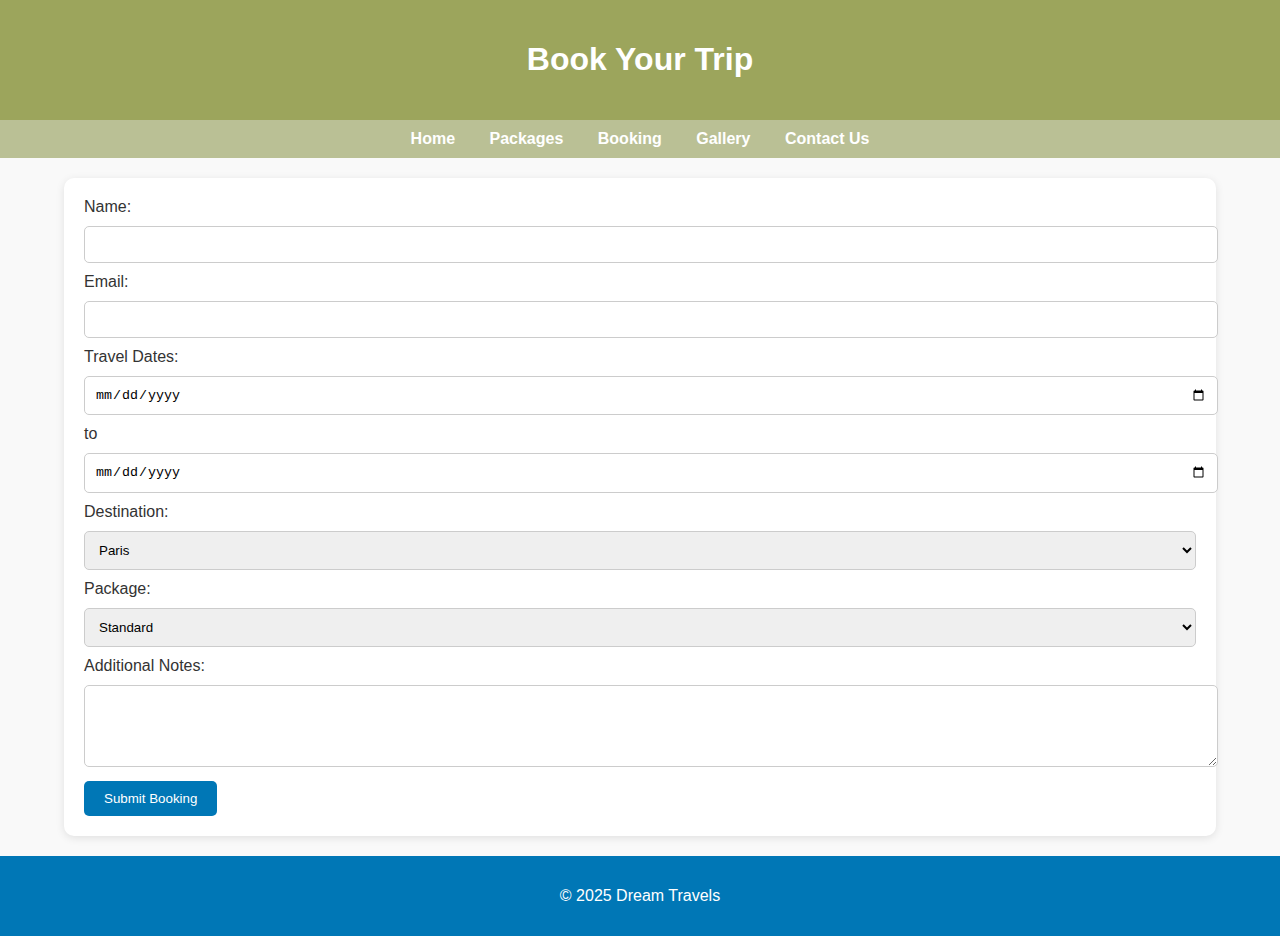
<file: booking.html>
<!DOCTYPE html>
<html lang="en">
<head>
  <meta charset="UTF-8">
  <title>Booking Form</title>
  <link rel="stylesheet" href="style.css">
</head>
<body>
<header>
  <h1>Book Your Trip</h1>
</header>
<nav>
  <a href="index.html">Home</a>
  <a href="packages.html">Packages</a>
  <a href="booking.html">Booking</a>
  <a href="gallery.html">Gallery</a>
  <a href="contact.html">Contact Us</a>
</nav>
<div class="container">
  <form>
    <label>Name:</label>
    <input type="text" name="name" required>

    <label>Email:</label>
    <input type="email" name="email" required>

    <label>Travel Dates:</label>
    <input type="date" name="start"> to <input type="date" name="end">

    <label>Destination:</label>
    <select name="destination">
      <option value="paris">Paris</option>
      <option value="dubai">Dubai</option>
      <option value="bali">Bali</option>
    </select>

    <label>Package:</label>
    <select name="package">
      <option value="standard">Standard</option>
      <option value="deluxe">Deluxe</option>
      <option value="premium">Premium</option>
    </select>

    <label>Additional Notes:</label>
    <textarea rows="4"></textarea>

    <button type="submit">Submit Booking</button>
  </form>
</div>
<footer>
  <p>&copy; 2025 Dream Travels</p>
</footer>
</body>
</html>
</file>
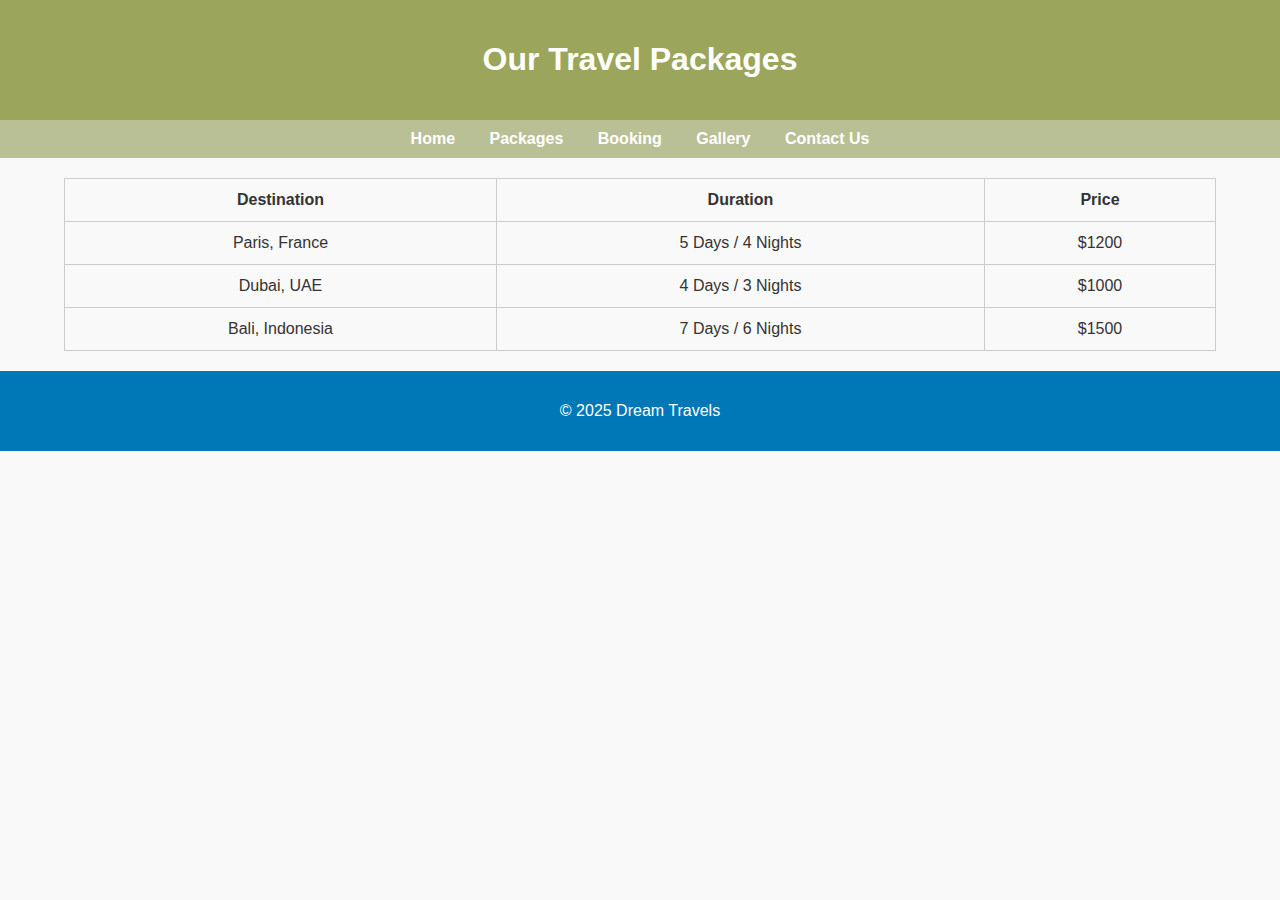
<file: packages.html>
<!DOCTYPE html>
<html lang="en">
<head>
  <meta charset="UTF-8">
  <title>Travel Packages</title>
  <link rel="stylesheet" href="style.css">
</head>
<body>
<header>
  <h1>Our Travel Packages</h1>
</header>
<nav>
  <a href="index.html">Home</a>
  <a href="packages.html">Packages</a>
  <a href="booking.html">Booking</a>
  <a href="gallery.html">Gallery</a>
  <a href="contact.html">Contact Us</a>
</nav>
<div class="container">
  <table>
    <tr>
      <th>Destination</th>
      <th>Duration</th>
      <th>Price</th>
    </tr>
    <tr>
      <td>Paris, France</td>
      <td>5 Days / 4 Nights</td>
      <td>$1200</td>
    </tr>
    <tr>
      <td>Dubai, UAE</td>
      <td>4 Days / 3 Nights</td>
      <td>$1000</td>
    </tr>
    <tr>
      <td>Bali, Indonesia</td>
      <td>7 Days / 6 Nights</td>
      <td>$1500</td>
    </tr>
  </table>
</div>
<footer>
  <p>&copy; 2025 Dream Travels</p>
</footer>
</body>
</html>
</file>
<file: style.css>
body {
    font-family: Arial, sans-serif;
    margin: 0;
    padding: 0;
    background: #f9f9f9;
    color: #333;
}
header {
    background: #9ca55c;
    color: #fff;
    padding: 20px;
    text-align: center;
}
nav {
    background: #bac095;
    padding: 10px;
    text-align: center;
}
nav a {
    color: white;
    margin: 0 15px;
    text-decoration: none;
    font-weight: bold;
}
nav a:hover {
    text-decoration: underline;
}
.container {
    width: 90%;
    margin: 20px auto;
}
.banner {
    width: 100%;
    max-height: 350px;
    object-fit: cover;
    border-radius: 10px;
}
table {
    width: 100%;
    border-collapse: collapse;
    margin-top: 20px;
}
table, th, td {
    border: 1px solid #ccc;
    padding: 12px;
    text-align: center;
}
form {
    background: #fff;
    padding: 20px;
    border-radius: 10px;
    box-shadow: 0 2px 8px rgba(0,0,0,0.1);
}
form input, form select, form textarea {
    width: 100%;
    padding: 10px;
    margin: 10px 0;
    border: 1px solid #ccc;
    border-radius: 5px;
}
form button {
    background: #0077b6;
    color: white;
    padding: 10px 20px;
    border: none;
    border-radius: 5px;
    cursor: pointer;
}
form button:hover {
    background: #023e8a;
}
.gallery {
    display: grid;
    grid-template-columns: repeat(auto-fit, minmax(250px, 1fr));
    gap: 15px;
}
.gallery img {
    width: 100%;
    border-radius: 10px;
}
footer {
    background: #0077b6;
    color: white;
    text-align: center;
    padding: 15px;
    margin-top: 20px;
}
</file>
